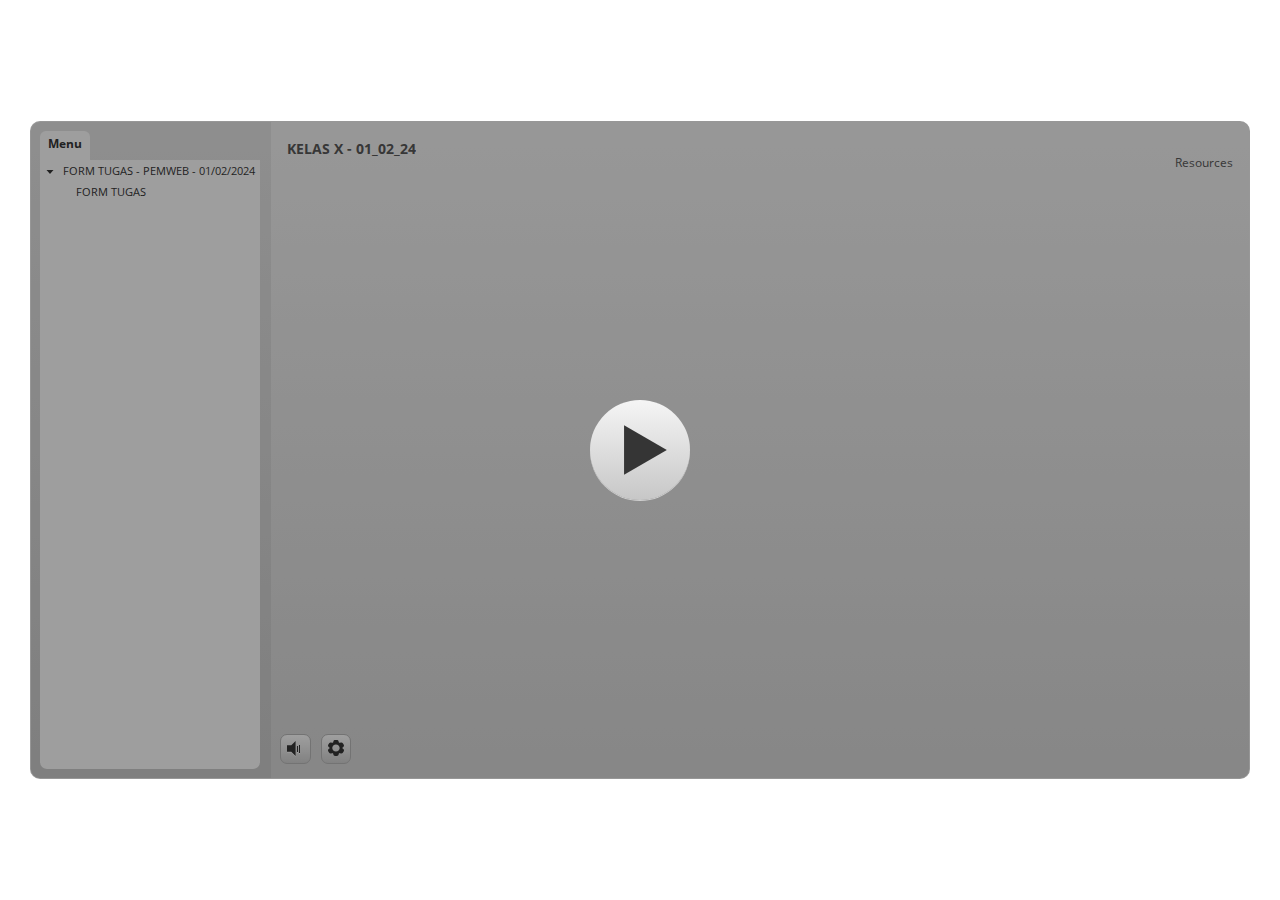
<file: index.html>
<!doctype html>
<html lang="en-US">
<head>
  <meta charset="utf-8">
  <!-- Created using Storyline 3 - http://www.articulate.com  -->
  <!-- version: 3.17.27621.0 -->
  <title>KELAS X - 01_02_24</title>
  <meta http-equiv="x-ua-compatible" content="IE=edge"/>
  <meta name="viewport" content="width=device-width,initial-scale=1,user-scalable=no,shrink-to-fit=no,minimal-ui"/>
  <meta name="apple-mobile-web-app-capable" content="yes"/>
  <style>
    html, body { height: 100%; padding: 0; margin: 0 }
    #app { height: 100%; width: 100%; }
  </style>
  
  <script>window.THREE = { };</script>
</head>
<body style="background: #FFFFFF" class="cs-HTML theme-classic">
  <!-- 360 -->
  <script>!function(e){var i=/iPhone/i,o=/iPod/i,n=/iPad/i,t=/(?=.*\bAndroid\b)(?=.*\bMobile\b)/i,d=/Android/i,s=/(?=.*\bAndroid\b)(?=.*\bSD4930UR\b)/i,b=/(?=.*\bAndroid\b)(?=.*\b(?:KFOT|KFTT|KFJWI|KFJWA|KFSOWI|KFTHWI|KFTHWA|KFAPWI|KFAPWA|KFARWI|KFASWI|KFSAWI|KFSAWA)\b)/i,r=/IEMobile/i,h=/(?=.*\bWindows\b)(?=.*\bARM\b)/i,a=/BlackBerry/i,l=/BB10/i,p=/Opera Mini/i,f=/(CriOS|Chrome)(?=.*\bMobile\b)/i,u=/(?=.*\bFirefox\b)(?=.*\bMobile\b)/i,c=new RegExp("(?:Nexus 7|BNTV250|Kindle Fire|Silk|GT-P1000)","i"),w=function(e,i){return e.test(i)},A=function(e){var A=e||navigator.userAgent,v=A.split("[FBAN");if(void 0!==v[1]&&(A=v[0]),this.apple={phone:w(i,A),ipod:w(o,A),tablet:!w(i,A)&&w(n,A),device:w(i,A)||w(o,A)||w(n,A)},this.amazon={phone:w(s,A),tablet:!w(s,A)&&w(b,A),device:w(s,A)||w(b,A)},this.android={phone:w(s,A)||w(t,A),tablet:!w(s,A)&&!w(t,A)&&(w(b,A)||w(d,A)),device:w(s,A)||w(b,A)||w(t,A)||w(d,A)},this.windows={phone:w(r,A),tablet:w(h,A),device:w(r,A)||w(h,A)},this.other={blackberry:w(a,A),blackberry10:w(l,A),opera:w(p,A),firefox:w(u,A),chrome:w(f,A),device:w(a,A)||w(l,A)||w(p,A)||w(u,A)||w(f,A)},this.seven_inch=w(c,A),this.any=this.apple.device||this.android.device||this.windows.device||this.other.device||this.seven_inch,this.phone=this.apple.phone||this.android.phone||this.windows.phone,this.tablet=this.apple.tablet||this.android.tablet||this.windows.tablet,"undefined"==typeof window)return this},v=function(){var e=new A;return e.Class=A,e};"undefined"!=typeof module&&module.exports&&"undefined"==typeof window?module.exports=A:"undefined"!=typeof module&&module.exports&&"undefined"!=typeof window?module.exports=v():"function"==typeof define&&define.amd?define("isMobile",[],e.isMobile=v()):e.isMobile=v()}(this);
    window.isMobile.apple.tablet = window.isMobile.apple.tablet ||
      (navigator.platform === 'MacIntel' && navigator.maxTouchPoints > 1);
    window.isMobile.apple.device = window.isMobile.apple.device || window.isMobile.apple.tablet;
    window.isMobile.tablet = window.isMobile.tablet || window.isMobile.apple.tablet;
    window.isMobile.any = window.isMobile.any || window.isMobile.apple.tablet;
  </script>

  <div id="focus-sink" tabindex="-1"></div>

  <div id="preso"></div>
  <script>
    window.DS = {};
    window.globals = {
      DATA_PATH_BASE: '',
      HAS_FRAME: true,
      HAS_SLIDE: true,

      lmsPresent: false,
      tinCanPresent: false,
      cmi5Present: false,
      aoSupport: false,
      scale: 'noscale',
      captureRc: false,
      browserSize: 'optimal',
      bgColor: '#FFFFFF',
      features: '',
      themeName: 'classic',
      preloaderColor: '#FFFFFF',
      suppressAnalytics: true,
      productChannel: 'enterprise',
      publishSource: 'storyline',
      aid: '',
      cid: 'a9e2f647-06ed-4079-8cd0-37965c3ef285',
      playerVersion: '3.17.27621.0',
      maxIosVideoElements: 10,

      
      parseParams: function(qs) {
        if (window.globals.parsedParams != null) {
          return window.globals.parsedParams;
        }
        qs = (qs || window.location.search.substr(1)).split('+').join(' ');
        var params = {},
            tokens,
            re = /[?&]?([^=]+)=([^&]*)/g;

        while (tokens = re.exec(qs)) {
          params[decodeURIComponent(tokens[1]).trim()] =
            decodeURIComponent(tokens[2]).trim();
        }
        window.globals.parsedParams = params;
        return params;
      }

    };

    (function() {

      var classTypes = [ 'desktop', 'mobile', 'phone', 'tablet' ];

      var addDeviceClasses = function(prefix, testObj) {
        var curr, i;
        for (i = 0; i < classTypes.length; i++) {
          curr = classTypes[i];
          if (testObj[curr]) {
            document.body.classList.add(prefix + curr);
          }
        }
      };

      var params = window.globals.parseParams(),
          isDevicePreview = params.devicepreview === '1',
          isPhoneOverride = params.deviceType === 'phone' || (isDevicePreview && params.phone == '1'),
          isTabletOverride = (params.deviceType === 'tablet' || isDevicePreview) && !isPhoneOverride,
          isMobileOverride = isPhoneOverride || isTabletOverride;

      var deviceView = {
        desktop: !window.isMobile.any && !isMobileOverride,
        mobile: window.isMobile.any || isMobileOverride,
        phone: isPhoneOverride || (window.isMobile.phone && !isTabletOverride),
        tablet: isTabletOverride || window.isMobile.tablet
      };

      window.globals.deviceView = deviceView;
      window.isMobile.desktop = !window.isMobile.any;
      window.isMobile.mobile = window.isMobile.any;

      addDeviceClasses('view-', deviceView);

    })();
  </script>
  
  <script src='story_content/user.js' type=text/javascript></script>
  <div class="slide-loader"></div>

  <script>
    if (window.globals.deviceView.isMobile) { var doc = document, loader = doc.body.querySelector('.slide-loader'); [ 1, 2, 3 ].forEach(function(n) { var d = doc.createElement('div'); d.style.backgroundColor = window.globals.preloaderColor; d.classList.add('mobile-loader-dot'); d.classList.add('dot' + n); loader.appendChild(d); }); }
  </script>

  <div class="mobile-load-title-overlay" style="display: none">
    <div class="mobile-load-title">KELAS X - 01_02_24</div>
  </div>

  <div class="mobile-chrome-warning"></div>

  <script>
    
    if (window.autoSpider && window.vInterfaceObject) {
      document.querySelector('.mobile-load-title-overlay').style.display = 'none';
    }
  </script>

  

  <link rel="stylesheet" href="html5/data/css/output.min.css" data-noprefix/>
</body>
<script src="html5/lib/scripts/bootstrapper.min.js"></script>
</html>
</file>
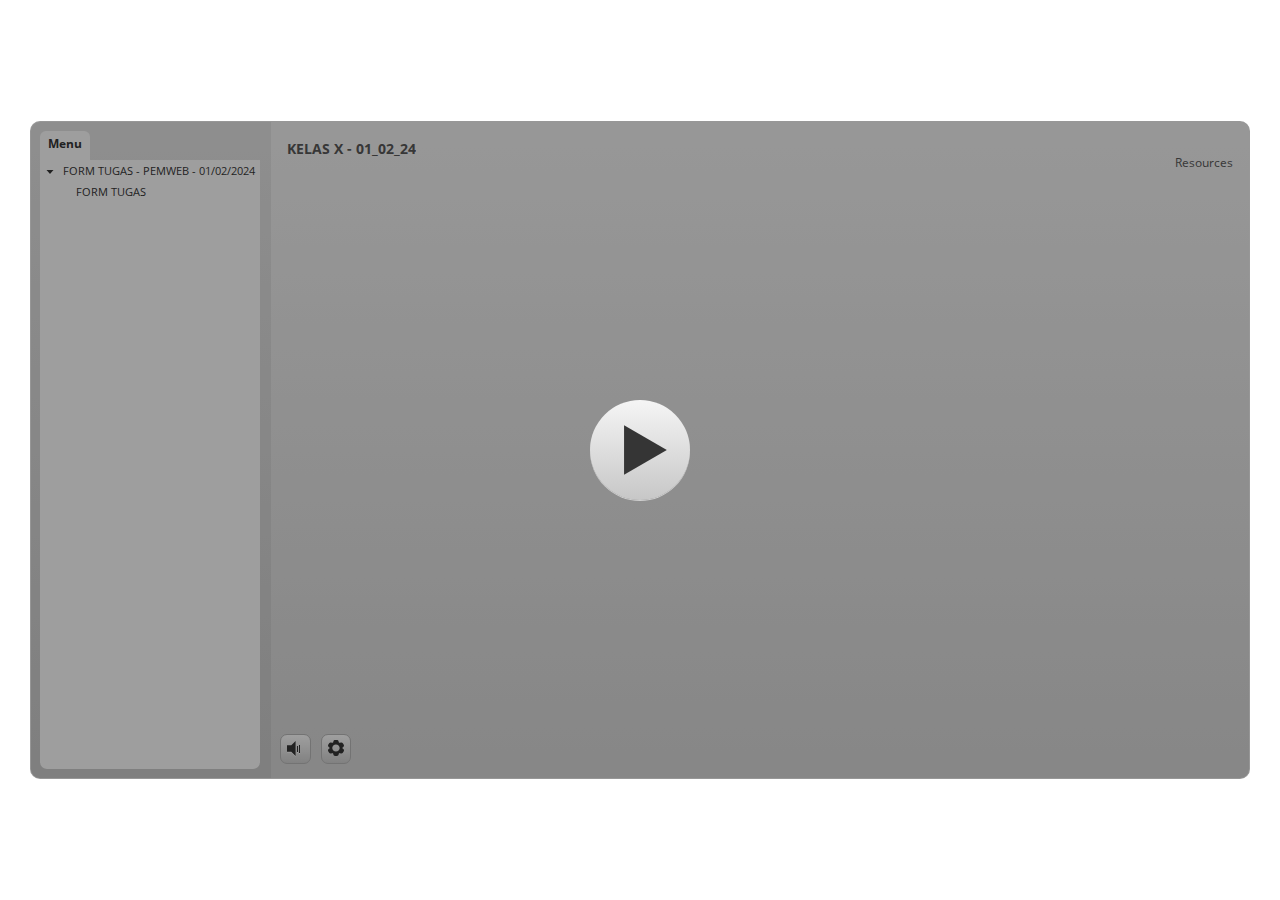
<file: story.html>
<!doctype html>
<html lang="en-US">
<head>
  <meta charset="utf-8">
  <!-- Created using Storyline 3 - http://www.articulate.com  -->
  <!-- version: 3.17.27621.0 -->
  <title>KELAS X - 25_01_24</title>
  <meta http-equiv="x-ua-compatible" content="IE=edge"/>
  <meta name="viewport" content="width=device-width,initial-scale=1,user-scalable=no,shrink-to-fit=no,minimal-ui"/>
  <meta name="apple-mobile-web-app-capable" content="yes"/>
  <style>
    html, body { height: 100%; padding: 0; margin: 0 }
    #app { height: 100%; width: 100%; }
  </style>
  
  <script>window.THREE = { };</script>
</head>
<body style="background: #FFFFFF" class="cs-HTML theme-classic">
  <!-- 360 -->
  <script>!function(e){var i=/iPhone/i,o=/iPod/i,n=/iPad/i,t=/(?=.*\bAndroid\b)(?=.*\bMobile\b)/i,d=/Android/i,s=/(?=.*\bAndroid\b)(?=.*\bSD4930UR\b)/i,b=/(?=.*\bAndroid\b)(?=.*\b(?:KFOT|KFTT|KFJWI|KFJWA|KFSOWI|KFTHWI|KFTHWA|KFAPWI|KFAPWA|KFARWI|KFASWI|KFSAWI|KFSAWA)\b)/i,r=/IEMobile/i,h=/(?=.*\bWindows\b)(?=.*\bARM\b)/i,a=/BlackBerry/i,l=/BB10/i,p=/Opera Mini/i,f=/(CriOS|Chrome)(?=.*\bMobile\b)/i,u=/(?=.*\bFirefox\b)(?=.*\bMobile\b)/i,c=new RegExp("(?:Nexus 7|BNTV250|Kindle Fire|Silk|GT-P1000)","i"),w=function(e,i){return e.test(i)},A=function(e){var A=e||navigator.userAgent,v=A.split("[FBAN");if(void 0!==v[1]&&(A=v[0]),this.apple={phone:w(i,A),ipod:w(o,A),tablet:!w(i,A)&&w(n,A),device:w(i,A)||w(o,A)||w(n,A)},this.amazon={phone:w(s,A),tablet:!w(s,A)&&w(b,A),device:w(s,A)||w(b,A)},this.android={phone:w(s,A)||w(t,A),tablet:!w(s,A)&&!w(t,A)&&(w(b,A)||w(d,A)),device:w(s,A)||w(b,A)||w(t,A)||w(d,A)},this.windows={phone:w(r,A),tablet:w(h,A),device:w(r,A)||w(h,A)},this.other={blackberry:w(a,A),blackberry10:w(l,A),opera:w(p,A),firefox:w(u,A),chrome:w(f,A),device:w(a,A)||w(l,A)||w(p,A)||w(u,A)||w(f,A)},this.seven_inch=w(c,A),this.any=this.apple.device||this.android.device||this.windows.device||this.other.device||this.seven_inch,this.phone=this.apple.phone||this.android.phone||this.windows.phone,this.tablet=this.apple.tablet||this.android.tablet||this.windows.tablet,"undefined"==typeof window)return this},v=function(){var e=new A;return e.Class=A,e};"undefined"!=typeof module&&module.exports&&"undefined"==typeof window?module.exports=A:"undefined"!=typeof module&&module.exports&&"undefined"!=typeof window?module.exports=v():"function"==typeof define&&define.amd?define("isMobile",[],e.isMobile=v()):e.isMobile=v()}(this);
    window.isMobile.apple.tablet = window.isMobile.apple.tablet ||
      (navigator.platform === 'MacIntel' && navigator.maxTouchPoints > 1);
    window.isMobile.apple.device = window.isMobile.apple.device || window.isMobile.apple.tablet;
    window.isMobile.tablet = window.isMobile.tablet || window.isMobile.apple.tablet;
    window.isMobile.any = window.isMobile.any || window.isMobile.apple.tablet;
  </script>

  <div id="focus-sink" tabindex="-1"></div>

  <div id="preso"></div>
  <script>
    window.DS = {};
    window.globals = {
      DATA_PATH_BASE: '',
      HAS_FRAME: true,
      HAS_SLIDE: true,

      lmsPresent: false,
      tinCanPresent: false,
      cmi5Present: false,
      aoSupport: false,
      scale: 'noscale',
      captureRc: false,
      browserSize: 'optimal',
      bgColor: '#FFFFFF',
      features: '',
      themeName: 'classic',
      preloaderColor: '#FFFFFF',
      suppressAnalytics: true,
      productChannel: 'enterprise',
      publishSource: 'storyline',
      aid: '',
      cid: 'a9e2f647-06ed-4079-8cd0-37965c3ef285',
      playerVersion: '3.17.27621.0',
      maxIosVideoElements: 10,

      
      parseParams: function(qs) {
        if (window.globals.parsedParams != null) {
          return window.globals.parsedParams;
        }
        qs = (qs || window.location.search.substr(1)).split('+').join(' ');
        var params = {},
            tokens,
            re = /[?&]?([^=]+)=([^&]*)/g;

        while (tokens = re.exec(qs)) {
          params[decodeURIComponent(tokens[1]).trim()] =
            decodeURIComponent(tokens[2]).trim();
        }
        window.globals.parsedParams = params;
        return params;
      }

    };

    (function() {

      var classTypes = [ 'desktop', 'mobile', 'phone', 'tablet' ];

      var addDeviceClasses = function(prefix, testObj) {
        var curr, i;
        for (i = 0; i < classTypes.length; i++) {
          curr = classTypes[i];
          if (testObj[curr]) {
            document.body.classList.add(prefix + curr);
          }
        }
      };

      var params = window.globals.parseParams(),
          isDevicePreview = params.devicepreview === '1',
          isPhoneOverride = params.deviceType === 'phone' || (isDevicePreview && params.phone == '1'),
          isTabletOverride = (params.deviceType === 'tablet' || isDevicePreview) && !isPhoneOverride,
          isMobileOverride = isPhoneOverride || isTabletOverride;

      var deviceView = {
        desktop: !window.isMobile.any && !isMobileOverride,
        mobile: window.isMobile.any || isMobileOverride,
        phone: isPhoneOverride || (window.isMobile.phone && !isTabletOverride),
        tablet: isTabletOverride || window.isMobile.tablet
      };

      window.globals.deviceView = deviceView;
      window.isMobile.desktop = !window.isMobile.any;
      window.isMobile.mobile = window.isMobile.any;

      addDeviceClasses('view-', deviceView);

    })();
  </script>
  
  <script src='story_content/user.js' type=text/javascript></script>
  <div class="slide-loader"></div>

  <script>
    if (window.globals.deviceView.isMobile) { var doc = document, loader = doc.body.querySelector('.slide-loader'); [ 1, 2, 3 ].forEach(function(n) { var d = doc.createElement('div'); d.style.backgroundColor = window.globals.preloaderColor; d.classList.add('mobile-loader-dot'); d.classList.add('dot' + n); loader.appendChild(d); }); }
  </script>

  <div class="mobile-load-title-overlay" style="display: none">
    <div class="mobile-load-title">KELAS X - 25_01_24</div>
  </div>

  <div class="mobile-chrome-warning"></div>

  <script>
    
    if (window.autoSpider && window.vInterfaceObject) {
      document.querySelector('.mobile-load-title-overlay').style.display = 'none';
    }
  </script>

  

  <link rel="stylesheet" href="html5/data/css/output.min.css" data-noprefix/>
</body>
<script src="html5/lib/scripts/bootstrapper.min.js"></script>
</html>
</file>
<file: html5/data/css/output.min.css>
@font-face {
  font-family: 'Open SansBold CharsBold95E9D924';
  src: url('[data-uri]');
  font-style: normal;
  font-weight: normal;
}
@font-face {
  font-family: 'Open Sans Charset1_ 65ZE9E1509B';
  src: url('[data-uri]');
  font-style: normal;
  font-weight: normal;
}
@font-face {
  font-family: 'Open SansBold CharsBoldE47A47C6';
  src: url('[data-uri]');
  font-style: normal;
  font-weight: normal;
}
.cs-npnxnanbnsnfns00001100101 .cs-infopanel  {
  box-shadow: 0 1px 0 rgba(184, 184, 184, 1);
  background: rgba(255, 255, 255, 1);
}
.cs-npnxnanbnsnfns00001100101 .cs-infopanel .cs-link {
  color: rgba(124, 34, 128, 1);
}
.cs-npnxnanbnsnfns00001100101 .cs-infopanel .cs-link:hover {
  color: rgba(0, 0, 238, 1);
}
.cs-npnxnanbnsnfns00001100101 .cs-infopanel .cs-name {
  color: rgba(68, 68, 68, 1);
}
.cs-npnxnanbnsnfns00001100101 .cs-infopanel .cs-title {
  color: rgba(153, 153, 153, 1);
}
.cs-npnxnanbnsnfns00001100101 .cs-infopanelpopup  {
  box-shadow: 0 1px 0 rgba(184, 184, 184, 1);
  background: linear-gradient(180deg, rgba(233, 233, 233, 1) 0%, rgba(207, 207, 207, 1) 100%);
}
.cs-npnxnanbnsnfns00001100101 .cs-infopanelpopup .cs-link {
  color: rgba(124, 34, 128, 1);
}
.cs-npnxnanbnsnfns00001100101 .cs-infopanelpopup .cs-link:hover {
  color: rgba(0, 0, 238, 1);
}
.cs-npnxnanbnsnfns00001100101 .cs-infopanelpopup .cs-name {
  color: rgba(68, 68, 68, 1);
}
.cs-npnxnanbnsnfns00001100101 .cs-infopanelpopup .cs-bio {
  color: rgba(153, 153, 153, 1);
}
.cs-npnxnanbnsnfns00001100101 .cs-timer  {
  color: rgba(85, 85, 85, 1);
}
.cs-npnxnanbnsnfns00001100101 .cs-duration stop:first-child {
  stop-color: rgba(0, 215, 255, 1);
}
.cs-npnxnanbnsnfns00001100101 .cs-duration stop:last-child {
  stop-color: rgba(0, 171, 255, 1);
}
.cs-npnxnanbnsnfns00001100101 .cs-elapsed stop:first-child {
  stop-color: rgba(254, 227, 71, 1);
}
.cs-npnxnanbnsnfns00001100101 .cs-elapsed stop:last-child {
  stop-color: rgba(252, 204, 42, 1);
}
.cs-npnxnanbnsnfns00001100101 .cs-timer .cs-pie .cs-innerstroke {
  stroke: rgba(199, 199, 199, 1);
}
.cs-npnxnanbnsnfns00001100101 .cs-timer .cs-pie .cs-innerborder {
  stroke: rgba(255, 255, 255, 1);
}
.cs-npnxnanbnsnfns00001100101 .cs-window  {
  box-shadow: 0 8px 5px rgba(0, 0, 0, 0.2);
  border-color: rgba(234, 234, 234, 1);
  background: rgba(243, 243, 243, 1);
  color: rgba(85, 85, 85, 1);
}
.cs-npnxnanbnsnfns00001100101 .cs-window .cs-diva {
  border-color: rgba(247, 247, 247, 1);
}
.cs-npnxnanbnsnfns00001100101 .cs-window .cs-divb {
  border-color: rgba(211, 211, 211, 1);
}
.cs-npnxnanbnsnfns00001100101 .cs-editor .cs-editor-slide {
  color: rgba(85, 85, 85, 1);
}
.cs-npnxnanbnsnfns00001100101 .cs-editor .cs-editor-html {
  color: rgba(68, 68, 68, 1);
}
.cs-npnxnanbnsnfns00001100101 .cs-editor .cs-editor-button {
  text-shadow: 0 1px 0 rgba(240, 240, 240, 1);
  color: rgba(53, 53, 53, 1);
  border-color: rgba(177, 177, 177, 1);
  background: linear-gradient(180deg, rgba(245, 245, 245, 1) 0%, rgba(199, 199, 199, 1) 100%);
}
.cs-npnxnanbnsnfns00001100101 .cs-editor .cs-editor-button:hover {
  background: linear-gradient(180deg, rgba(242, 242, 242, 1) 0%, rgba(175, 175, 175, 1) 100%);
}
.cs-npnxnanbnsnfns00001100101 .cs-editor .cs-editor-button:active {
  background: linear-gradient(180deg, rgba(199, 199, 199, 1) 0%, rgba(244, 244, 244, 1) 100%);
}
.cs-npnxnanbnsnfns00001100101 .cs-listitem  {
  color: rgba(53, 53, 53, 1);
  border-color: rgba(223, 223, 223, 1);
}
.cs-npnxnanbnsnfns00001100101 .cs-listitem.cs-viewed {
  color: rgba(144, 144, 144, 1);
}
.cs-npnxnanbnsnfns00001100101 .cs-listitem.cs-selected {
  color: rgba(53, 53, 53, 1);
  background: rgba(192, 226, 241, 1);
}
.cs-npnxnanbnsnfns00001100101 .cs-listitem.cs-selected:hover {
  background: rgba(192, 226, 241, 1);
}
.cs-npnxnanbnsnfns00001100101 .cs-listitem.cs-selected.hover {
  background: rgba(192, 226, 241, 1);
}
.cs-npnxnanbnsnfns00001100101 .cs-listitem.cs-selected:focus {
  background: rgba(192, 226, 241, 1);
}
.cs-npnxnanbnsnfns00001100101 .cs-listitem .cs-icon-carrot {
  fill: rgba(53, 53, 53, 1);
}
.cs-npnxnanbnsnfns00001100101 .cs-listitem .cs-icon-carrot .cs-shadow {
  fill: rgba(255, 255, 255, 1);
}
.cs-npnxnanbnsnfns00001100101 .cs-listitem:hover {
  background: rgba(230, 230, 230, 1);
}
.cs-npnxnanbnsnfns00001100101 .cs-listitem.hover {
  background: rgba(230, 230, 230, 1);
}
.cs-npnxnanbnsnfns00001100101 .cs-listitem:focus {
  background: rgba(230, 230, 230, 1);
}
.cs-npnxnanbnsnfns00001100101 .cs-glossary  {
  color: rgba(53, 53, 53, 1);
}
.cs-npnxnanbnsnfns00001100101 .cs-glossary .cs-scrolling-panel {
  background: rgba(231, 231, 231, 1);
}
.cs-npnxnanbnsnfns00001100101 .cs-glossary .cs-term.cs-selected .cs-choice-list-trigger {
  color: rgba(53, 53, 53, 1);
  background: rgba(192, 226, 241, 1);
}
.cs-npnxnanbnsnfns00001100101 .cs-glossary .cs-term.cs-selected .cs-choice-list-trigger:focus {
  color: rgba(53, 53, 53, 1);
  background: rgba(192, 226, 241, 1);
}
.cs-npnxnanbnsnfns00001100101 .cs-glossary .cs-term:hover .cs-choice-list-trigger {
  background: rgba(230, 230, 230, 1);
}
.cs-npnxnanbnsnfns00001100101 .cs-glossary .cs-term.hover .cs-choice-list-trigger {
  background: rgba(230, 230, 230, 1);
}
.cs-npnxnanbnsnfns00001100101 .cs-glossary .cs-term .cs-choice-list-trigger:focus {
  background: rgba(230, 230, 230, 1);
}
.cs-npnxnanbnsnfns00001100101 .cs-glossary .cs-diva {
  border-color: rgba(226, 226, 226, 1);
}
.cs-npnxnanbnsnfns00001100101 .cs-glossary .cs-divb {
  border-color: rgba(226, 226, 226, 1);
}
.cs-npnxnanbnsnfns00001100101 .cs-glossary .cs-divc {
  border-color: rgba(250, 250, 250, 1);
}
.cs-npnxnanbnsnfns00001100101 .cs-glossary .cs-heading {
  color: rgba(68, 68, 68, 1);
}
.cs-npnxnanbnsnfns00001100101 .cs-resource .cs-separator {
  border-color: rgba(224, 224, 224, 1);
}
.cs-npnxnanbnsnfns00001100101 .cs-outline  {
  color: rgba(68, 68, 68, 1);
}
.cs-npnxnanbnsnfns00001100101 .cs-outline .cs-diva {
  border-color: rgba(198, 198, 198, 1);
}
.cs-npnxnanbnsnfns00001100101 .cs-outline .cs-divb {
  border-color: rgba(249, 249, 249, 1);
}
.cs-npnxnanbnsnfns00001100101 .cs-outline .cs-divc {
  border-color: rgba(225, 225, 225, 1);
}
.cs-npnxnanbnsnfns00001100101 .cs-outline .cs-search-filter:hover {
  color: rgba(0, 0, 238, 1);
}
.cs-npnxnanbnsnfns00001100101 .cs-outline .cs-search-filter.hover {
  color: rgba(0, 0, 238, 1);
}
.cs-npnxnanbnsnfns00001100101 .cs-transcript  {
  color: rgba(68, 68, 68, 1);
}
.cs-npnxnanbnsnfns00001100101 .cs-transcript .cs-div {
  border-color: rgba(225, 225, 225, 1);
}
.cs-npnxnanbnsnfns00001100101 .cs-tabs:not(.topmenu-item) {
  color: rgba(85, 85, 85, 1);
}
.cs-npnxnanbnsnfns00001100101 .cs-tabs .cs-inner-button:not(.topmenu-item) {
  text-shadow: 0 1px 0 rgba(240, 240, 240, 1);
}
.cs-npnxnanbnsnfns00001100101 .cs-tabs:hover:not(.topmenu-item) {
  color: rgba(51, 51, 51, 1);
}
.cs-npnxnanbnsnfns00001100101 .cs-tabs.cs-selected {
  background: rgba(243, 243, 243, 1);
  color: rgba(51, 51, 51, 1);
}
.cs-npnxnanbnsnfns00001100101 .cs-seekcontrol  {
  background: linear-gradient(180deg, rgba(245, 245, 245, 1) 0%, rgba(199, 199, 199, 1) 100%);
  border-color: rgba(177, 177, 177, 1);
}
.cs-npnxnanbnsnfns00001100101 .cs-seekcontrol .cs-button:hover .cs-icon {
  fill: rgba(85, 85, 85, 1);
}
.cs-npnxnanbnsnfns00001100101 .cs-seekcontrol .cs-button.hover .cs-icon {
  fill: rgba(85, 85, 85, 1);
}
.cs-npnxnanbnsnfns00001100101 .cs-seekcontrol .cs-button .cs-icon-shadow {
  fill: rgba(240, 240, 240, 1);
}
.cs-npnxnanbnsnfns00001100101 .cs-seekcontrol .cs-button .cs-icon {
  fill: rgba(45, 45, 45, 1);
}
.cs-npnxnanbnsnfns00001100101 .cs-seekcontrol .cs-seek .cs-fill {
  background: rgba(255, 255, 255, 1);
}
.cs-npnxnanbnsnfns00001100101 .cs-seekcontrol .cs-seek {
  background: rgba(231, 231, 231, 1);
  border-color: rgba(184, 184, 184, 1);
}
.cs-npnxnanbnsnfns00001100101 .cs-searchinput .cs-input {
  color: rgba(138, 138, 138, 1);
  border-color: rgba(173, 173, 173, 1);
  background: rgba(223, 223, 223, 1);
}
.cs-npnxnanbnsnfns00001100101 .cs-searchinput .cs-input:focus {
  color: rgba(51, 51, 51, 1);
  background: rgba(250, 250, 250, 1);
}
.cs-npnxnanbnsnfns00001100101 .cs-searchinput .cs-input:hover {
  box-shadow: inset 0 0 1px 0 rgba(107, 248, 255, 1);
}
.cs-npnxnanbnsnfns00001100101 .cs-searchinput .cs-input.hover {
  box-shadow: inset 0 0 1px 0 rgba(107, 248, 255, 1);
}
.cs-npnxnanbnsnfns00001100101 .cs-searchinput .cs-button .cs-icon {
  fill: rgba(138, 138, 138, 1);
}
.cs-npnxnanbnsnfns00001100101 .cs-searchinput .cs-button:hover {
  fill: linear-gradient(180deg, rgba(245, 245, 245, 1) 0%, rgba(199, 199, 199, 1) 100%);
}
.cs-npnxnanbnsnfns00001100101 .cs-searchinput .cs-button.hover {
  fill: linear-gradient(180deg, rgba(245, 245, 245, 1) 0%, rgba(199, 199, 199, 1) 100%);
}
.cs-npnxnanbnsnfns00001100101 .cs-menu  {
  box-shadow: 0 1px 0 rgba(184, 184, 184, 1);
  background: rgba(243, 243, 243, 1);
}
.cs-npnxnanbnsnfns00001100101 .cs-topmenu-item.active .cs-tab {
  background: rgba(243, 243, 243, 1);
}
.cs-npnxnanbnsnfns00001100101 .cs-logo  {
  box-shadow: 0 1px 0 rgba(184, 184, 184, 1);
  background: rgba(255, 255, 255, 1);
}
.cs-npnxnanbnsnfns00001100101 .cs-checkbox  {
  color: rgba(68, 68, 68, 1);
}
.cs-npnxnanbnsnfns00001100101 .cs-checkbox:hover {
  border-color: rgba(107, 248, 255, 1);
}
.cs-npnxnanbnsnfns00001100101 .cs-checkbox.hover {
  border-color: rgba(107, 248, 255, 1);
}
.cs-npnxnanbnsnfns00001100101 .cs-checkbox .cs-box {
  color: rgba(255, 255, 255, 1);
  border-color: rgba(184, 184, 184, 1);
}
.cs-npnxnanbnsnfns00001100101 .cs-checkbox .cs-box:checked::after {
  color: rgba(51, 204, 0, 1);
}
.cs-npnxnanbnsnfns00001100101 .cs-checkbox .cs-box.checked.after {
  color: rgba(51, 204, 0, 1);
}
.cs-npnxnanbnsnfns00001100101 .cs-button  {
  text-shadow: 0 1px 0 rgba(240, 240, 240, 1);
  color: rgba(53, 53, 53, 1);
  border-color: rgba(177, 177, 177, 1);
  background: linear-gradient(180deg, rgba(245, 245, 245, 1) 0%, rgba(199, 199, 199, 1) 100%);
  box-shadow: 0 1px 0 rgba(207, 207, 207, 1);
}
.cs-npnxnanbnsnfns00001100101 .cs-button .cs-icon {
  fill: rgba(53, 53, 53, 1);
}
.cs-npnxnanbnsnfns00001100101 .cs-button .cs-icon-shadow {
  fill: rgba(240, 240, 240, 1);
}
.cs-npnxnanbnsnfns00001100101 .cs-button:hover {
  background: linear-gradient(180deg, rgba(242, 242, 242, 1) 0%, rgba(175, 175, 175, 1) 100%);
}
.cs-npnxnanbnsnfns00001100101 .cs-button.hover {
  background: linear-gradient(180deg, rgba(242, 242, 242, 1) 0%, rgba(175, 175, 175, 1) 100%);
}
.cs-npnxnanbnsnfns00001100101 .cs-button:active {
  background: linear-gradient(180deg, rgba(199, 199, 199, 1) 0%, rgba(244, 244, 244, 1) 100%);
}
.cs-npnxnanbnsnfns00001100101 .cs-button.cs-disabled:hover {
  background: linear-gradient(180deg, rgba(245, 245, 245, 1) 0%, rgba(199, 199, 199, 1) 100%);
}
.cs-npnxnanbnsnfns00001100101 .cs-button.cs-disabled.hover {
  background: linear-gradient(180deg, rgba(245, 245, 245, 1) 0%, rgba(199, 199, 199, 1) 100%);
}
.cs-npnxnanbnsnfns00001100101 .cs-button.cs-disabled:active {
  background: linear-gradient(180deg, rgba(245, 245, 245, 1) 0%, rgba(199, 199, 199, 1) 100%);
}
.cs-npnxnanbnsnfns00001100101 .cs-button.cs-volume:hover {
  background: linear-gradient(180deg, rgba(245, 245, 245, 1) 0%, rgba(199, 199, 199, 1) 100%);
}
.cs-npnxnanbnsnfns00001100101 .cs-button.cs-volume.hover {
  background: linear-gradient(180deg, rgba(245, 245, 245, 1) 0%, rgba(199, 199, 199, 1) 100%);
}
.cs-npnxnanbnsnfns00001100101 .cs-button.cs-volume:active {
  background: linear-gradient(180deg, rgba(245, 245, 245, 1) 0%, rgba(199, 199, 199, 1) 100%);
}
.cs-npnxnanbnsnfns00001100101.cs-base  {
  color: rgba(85, 85, 85, 1);
  border-color: rgba(233, 233, 233, 1);
  background: linear-gradient(180deg, rgba(233, 233, 233, 1) 0%, rgba(207, 207, 207, 1) 100%);
}
.cs-npnxnanbnsnfns00001100101.cs-base .cs-separator .cs-diva {
  background: rgba(211, 211, 211, 1);
}
.cs-npnxnanbnsnfns00001100101.cs-base .cs-separator .cs-divb {
  background: rgba(247, 247, 247, 1);
}
.cs-npnxnanbnsnfns00001100101.cs-base .cs-topmenu-item.active .cs-tab {
  border-color: rgba(211, 211, 211, 1);
}
.cs-npnxnanbnsnfns00001100101.cs-base .cs-topmenu-item.active .cs-panel {
  border-color: rgba(211, 211, 211, 1);
}
.cs-npnxnanbnsnfns00001100101.cs-base .cs-left {
  background: linear-gradient(180deg, rgba(219, 219, 219, 1) 0%, rgba(195, 195, 195, 1) 100%);
}
.cs-npnxnanbnsnfns00001100101.cs-base .cs-area-primary .cs-slide-container {
  background: linear-gradient(180deg, rgba(233, 233, 233, 1) 0%, rgba(207, 207, 207, 1) 100%);
}
.cs-npnxnanbnsnfns00001100101 .cs-volume::-moz-range-thumb {
  border-color: rgba(165, 165, 165, 1);
  box-shadow: inset 0 0 1px 0 rgba(212, 212, 212, 1);
  background: rgba(200, 200, 200, 1);
}
.cs-npnxnanbnsnfns00001100101 .cs-volume::-ms-thumb {
  border-color: rgba(165, 165, 165, 1);
  box-shadow: inset 0 0 1px 0 rgba(212, 212, 212, 1);
  background: rgba(200, 200, 200, 1);
}
.cs-npnxnanbnsnfns00001100101 .cs-volume::-webkit-slider-thumb {
  border-color: rgba(165, 165, 165, 1);
  box-shadow: inset 0 0 1px 0 rgba(212, 212, 212, 1);
  background: rgba(200, 200, 200, 1);
}
.cs-npnxnanbnsnfns00001100101 .cs-volume::-moz-range-track {
  border-color: rgba(242, 242, 242, 1);
  background: linear-gradient(180deg, rgba(188, 188, 188, 1) 0%, rgba(188, 188, 188, 1) 50.196%, rgba(195, 195, 195, 1) 100%);
}
.cs-npnxnanbnsnfns00001100101 .cs-volume::-ms-track {
  border-color: rgba(242, 242, 242, 1);
  background: linear-gradient(180deg, rgba(188, 188, 188, 1) 0%, rgba(188, 188, 188, 1) 50.196%, rgba(195, 195, 195, 1) 100%);
}
.cs-npnxnanbnsnfns00001100101 .cs-volume::-webkit-slider-runnable-track {
  border-color: rgba(242, 242, 242, 1);
  background: linear-gradient(180deg, rgba(188, 188, 188, 1) 0%, rgba(188, 188, 188, 1) 50.196%, rgba(195, 195, 195, 1) 100%);
}
body.show-focus .tab-focus-box {
  border-color: rgba(255, 255, 0, 1);
}
.skipnav {
  border-color: rgba(255, 255, 0, 1);
}
.fn-npnxnanbsnfns00001100101 {
  font-family: 'Open SansD6FFC9F9';
  -webkit-font-variant-ligatures: no-common-ligatures;
  font-variant-ligatures: no-common-ligatures;
}
.fn-pxabnsnfns00001100101 {
  font-family: 'Open SansD6FFC9F9';
  -webkit-font-variant-ligatures: no-common-ligatures;
  font-variant-ligatures: no-common-ligatures;
}
.fn-npxnabnsnfns00001100101 {
  font-family: 'Open SansD6FFC9F9';
  -webkit-font-variant-ligatures: no-common-ligatures;
  font-variant-ligatures: no-common-ligatures;
}
.fn-npnxnanbnsnfns00001100101 {
  font-family: 'Open SansD6FFC9F9';
  -webkit-font-variant-ligatures: no-common-ligatures;
  font-variant-ligatures: no-common-ligatures;
}
.fn-pxabnsnfns00001100100 {
  font-family: 'Open SansD6FFC9F9';
  -webkit-font-variant-ligatures: no-common-ligatures;
  font-variant-ligatures: no-common-ligatures;
}
@font-face {
  font-family: 'Open SansD6FFC9F9';
  src: url('[data-uri]');
  font-style: normal;
  font-weight: bold;
}
@font-face {
  font-family: 'Open SansD6FFC9F9';
  src: url('[data-uri]');
  font-style: normal;
  font-weight: normal;
}
.cs-InvalidPromptSlide .cs-5XBap7bczHr-InvalidPromptSlide-btn0 {
  color: rgba(53, 53, 53, 1);
  border-color: rgba(177, 177, 177, 1);
  background: linear-gradient(180deg, rgba(245, 245, 245, 1) 0%, rgba(199, 199, 199, 1) 100%);
  text-shadow: 0 1px 0 rgba(240, 240, 240, 1);
}
.cs-InvalidPromptSlide .cs-5XBap7bczHr-InvalidPromptSlide-btn0 .cs-html {
  color: rgba(68, 68, 68, 1);
}
.cs-InvalidPromptSlide .cs-5XBap7bczHr-InvalidPromptSlide-btn0 .cs-slide {
  border-color: rgba(85, 85, 85, 1);
}
.cs-InvalidPromptSlide .cs-5XBap7bczHr-InvalidPromptSlide-btn0:hover {
  background: linear-gradient(180deg, rgba(242, 242, 242, 1) 0%, rgba(175, 175, 175, 1) 100%);
}
.cs-InvalidPromptSlide .cs-5XBap7bczHr-InvalidPromptSlide-btn0:active {
  background: linear-gradient(180deg, rgba(199, 199, 199, 1) 0%, rgba(244, 244, 244, 1) 100%);
}
.cs-PrintPromptSlide .cs-5XBap7bczHr-PrintPromptSlide-btn0 {
  color: rgba(53, 53, 53, 1);
  border-color: rgba(177, 177, 177, 1);
  background: linear-gradient(180deg, rgba(245, 245, 245, 1) 0%, rgba(199, 199, 199, 1) 100%);
  text-shadow: 0 1px 0 rgba(240, 240, 240, 1);
}
.cs-PrintPromptSlide .cs-5XBap7bczHr-PrintPromptSlide-btn0 .cs-html {
  color: rgba(68, 68, 68, 1);
}
.cs-PrintPromptSlide .cs-5XBap7bczHr-PrintPromptSlide-btn0 .cs-slide {
  border-color: rgba(85, 85, 85, 1);
}
.cs-PrintPromptSlide .cs-5XBap7bczHr-PrintPromptSlide-btn0:hover {
  background: linear-gradient(180deg, rgba(242, 242, 242, 1) 0%, rgba(175, 175, 175, 1) 100%);
}
.cs-PrintPromptSlide .cs-5XBap7bczHr-PrintPromptSlide-btn0:active {
  background: linear-gradient(180deg, rgba(199, 199, 199, 1) 0%, rgba(244, 244, 244, 1) 100%);
}
.cs-ScrollPromptSlide .cs-5XBap7bczHr-ScrollPromptSlide-btn0 {
  color: rgba(53, 53, 53, 1);
  border-color: rgba(177, 177, 177, 1);
  background: linear-gradient(180deg, rgba(245, 245, 245, 1) 0%, rgba(199, 199, 199, 1) 100%);
  text-shadow: 0 1px 0 rgba(240, 240, 240, 1);
}
.cs-ScrollPromptSlide .cs-5XBap7bczHr-ScrollPromptSlide-btn0 .cs-html {
  color: rgba(68, 68, 68, 1);
}
.cs-ScrollPromptSlide .cs-5XBap7bczHr-ScrollPromptSlide-btn0 .cs-slide {
  border-color: rgba(85, 85, 85, 1);
}
.cs-ScrollPromptSlide .cs-5XBap7bczHr-ScrollPromptSlide-btn0:hover {
  background: linear-gradient(180deg, rgba(242, 242, 242, 1) 0%, rgba(175, 175, 175, 1) 100%);
}
.cs-ScrollPromptSlide .cs-5XBap7bczHr-ScrollPromptSlide-btn0:active {
  background: linear-gradient(180deg, rgba(199, 199, 199, 1) 0%, rgba(244, 244, 244, 1) 100%);
}
.cs-ResumePromptSlide .cs-5XBap7bczHr-ResumePromptSlide-btn0 {
  color: rgba(53, 53, 53, 1);
  border-color: rgba(177, 177, 177, 1);
  background: linear-gradient(180deg, rgba(245, 245, 245, 1) 0%, rgba(199, 199, 199, 1) 100%);
  text-shadow: 0 1px 0 rgba(240, 240, 240, 1);
}
.cs-ResumePromptSlide .cs-5XBap7bczHr-ResumePromptSlide-btn0 .cs-html {
  color: rgba(68, 68, 68, 1);
}
.cs-ResumePromptSlide .cs-5XBap7bczHr-ResumePromptSlide-btn0 .cs-slide {
  border-color: rgba(85, 85, 85, 1);
}
.cs-ResumePromptSlide .cs-5XBap7bczHr-ResumePromptSlide-btn0:hover {
  background: linear-gradient(180deg, rgba(242, 242, 242, 1) 0%, rgba(175, 175, 175, 1) 100%);
}
.cs-ResumePromptSlide .cs-5XBap7bczHr-ResumePromptSlide-btn0:active {
  background: linear-gradient(180deg, rgba(199, 199, 199, 1) 0%, rgba(244, 244, 244, 1) 100%);
}
.cs-ResumePromptSlide .cs-5XBap7bczHr-ResumePromptSlide-btn1 {
  color: rgba(53, 53, 53, 1);
  border-color: rgba(177, 177, 177, 1);
  background: linear-gradient(180deg, rgba(245, 245, 245, 1) 0%, rgba(199, 199, 199, 1) 100%);
  text-shadow: 0 1px 0 rgba(240, 240, 240, 1);
}
.cs-ResumePromptSlide .cs-5XBap7bczHr-ResumePromptSlide-btn1 .cs-html {
  color: rgba(68, 68, 68, 1);
}
.cs-ResumePromptSlide .cs-5XBap7bczHr-ResumePromptSlide-btn1 .cs-slide {
  border-color: rgba(85, 85, 85, 1);
}
.cs-ResumePromptSlide .cs-5XBap7bczHr-ResumePromptSlide-btn1:hover {
  background: linear-gradient(180deg, rgba(242, 242, 242, 1) 0%, rgba(175, 175, 175, 1) 100%);
}
.cs-ResumePromptSlide .cs-5XBap7bczHr-ResumePromptSlide-btn1:active {
  background: linear-gradient(180deg, rgba(199, 199, 199, 1) 0%, rgba(244, 244, 244, 1) 100%);
}
.cs-ExternalInterfaceErrorSlide .cs-buttonOK {
  color: rgba(53, 53, 53, 1);
  border-color: rgba(177, 177, 177, 1);
  background: linear-gradient(180deg, rgba(245, 245, 245, 1) 0%, rgba(199, 199, 199, 1) 100%);
  text-shadow: 0 1px 0 rgba(240, 240, 240, 1);
}
.cs-ExternalInterfaceErrorSlide .cs-buttonOK .cs-html {
  color: rgba(68, 68, 68, 1);
}
.cs-ExternalInterfaceErrorSlide .cs-buttonOK .cs-slide {
  border-color: rgba(85, 85, 85, 1);
}
.cs-ExternalInterfaceErrorSlide .cs-buttonOK:hover {
  background: linear-gradient(180deg, rgba(242, 242, 242, 1) 0%, rgba(175, 175, 175, 1) 100%);
}
.cs-ExternalInterfaceErrorSlide .cs-buttonOK:active {
  background: linear-gradient(180deg, rgba(199, 199, 199, 1) 0%, rgba(244, 244, 244, 1) 100%);
}
</file>
